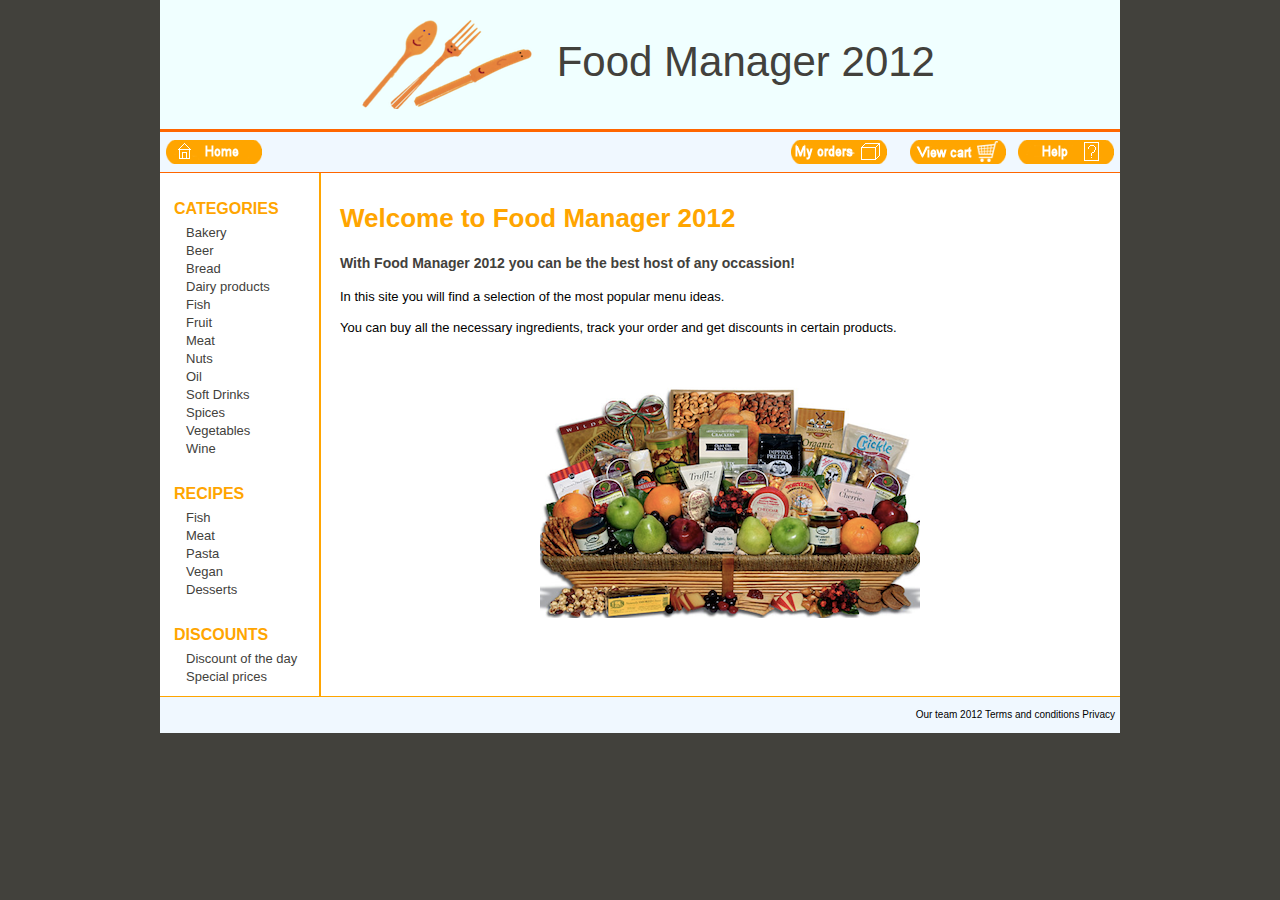
<file: index.html>
<!DOCTYPE html PUBLIC "-//W3C//DTD XHTML 1.0 Transitional//EN" "http://www.w3.org/TR/xhtml1/DTD/xhtml1-transitional.dtd">
<html xmlns="http://www.w3.org/1999/xhtml">
<head>
<meta http-equiv="Content-Type" content="text/html; charset=UTF-8" />
<title>OurWebShop</title>
<link href="style.css" rel="stylesheet" type="text/css" />
</head>

<body>

<div class="container">
<div class="header"><a href="#"><img src="img/logo.png" alt="Insert Logo Here" name="Insert_logo" width="180" height="89" class="header" id="Insert_logo" style="/* [disabled]background: #C6D580; */ /* [disabled]display:block; */" /></a> 
    <!-- end .header -->Food Manager 2012</div>
  <div class="top_table">
   
    <table width="100%" border="0">
  <tr>
    <th width="65%" scope="col"><div align="left"><img src="img/home.png" width="96" height="24" alt="Home" /></div></th>
    <th width="13%" scope="col"><div align="center"><a href="myorders.html"><img src="img/myorders.png" alt="myorders" /></a></div></th>
    <th width="12%" scope="col"><form target="paypal" action="https://www.paypal.com/cgi-bin/webscr" method="post">
    
 <!-- Identify your business so that you can collect the payments. -->
 <input type="hidden" name="foodmanager2012" value="evarionovoa@gmail.com" />
 
 <!-- Specify a PayPal Shopping Cart View Cart button. -->
 <input type="hidden" name="cmd" value="_cart"/>
 <input type="hidden" name="display" value="1"/>

 <!-- Display the View Cart button. -->
 <input type="image" name="submit"
 src="img/viewcart.png" 
 alt="PayPal - The safer, easier way to pay online"/>
</form>
</th>
    <th width="10%" scope="col"><div align="center"><a href="help.html"><img src="img/help.png" width="96" height="24" alt="Help" /></a></div></th>
  </tr>
</table>
</div>
 
<div class="sidebar1">    
<div class="menu_content">CATEGORIES</div>
<a class="menu_item" href="#">Bakery</a><br/>
              <a class="menu_item" href="#">Beer</a><br/>
              <a class="menu_item" href="Bread.html">Bread</a><br/>
              <a class="menu_item" href="#">Dairy products</a><br/>
              <a class="menu_item" href="#">Fish</a><br/>
              <a class="menu_item" href="#">Fruit</a><br/>
              <a class="menu_item" href="#">Meat	</a><br/>
              <a class="menu_item" href="#">Nuts</a><br/>
              <a class="menu_item" href="#">Oil</a><br/>
              <a class="menu_item" href="#">Soft Drinks</a><br/>
              <a class="menu_item" href="#">Spices</a><br/>
              <a class="menu_item" href="#">Vegetables</a><br/>
              <a class="menu_item" href="#">Wine</a><br/>
              
<div class="menu_content">RECIPES</div>
              <a class="menu_item" href="#">Fish</a><br/>
              <a class="menu_item" href="#">Meat</a><br/>
<a class="menu_item" href="pasta.html">Pasta</a><br/>
              <a class="menu_item" href="#">Vegan</a><br/>
              <a class="menu_item" href="#">Desserts</a><br/>
              
<div class="menu_content">DISCOUNTS</div>
              <a class="menu_item" href="#">Discount of the day</a><br/>
              <a class="menu_item" href="special_prices.html">Special prices</a><br/>

    
</div>
<!-- end .sidebar1 -->
  
 
<div class="content">
  <h1>Welcome to Food Manager 2012</h1>
<h3>With Food Manager 2012 you can be the best host of any occassion!</h3>
<p>In this site you will find a selection of the most popular menu ideas.</p>
<p>You can buy all the necessary ingredients, track your order and get discounts in certain products.</p>
<p>&nbsp;</p>
<div class="main_image"><img src="img/foodbasket.png" alt="foodbasket" width="380" height="237" align= "middle"/></div>
<!-- end .content --></div>
<div class="footer">
    <p>Our team 2012 Terms and conditions Privacy</p>
    <!-- end .footer --></div>
<!-- end .container --></div>
</body>
</html>
</file>
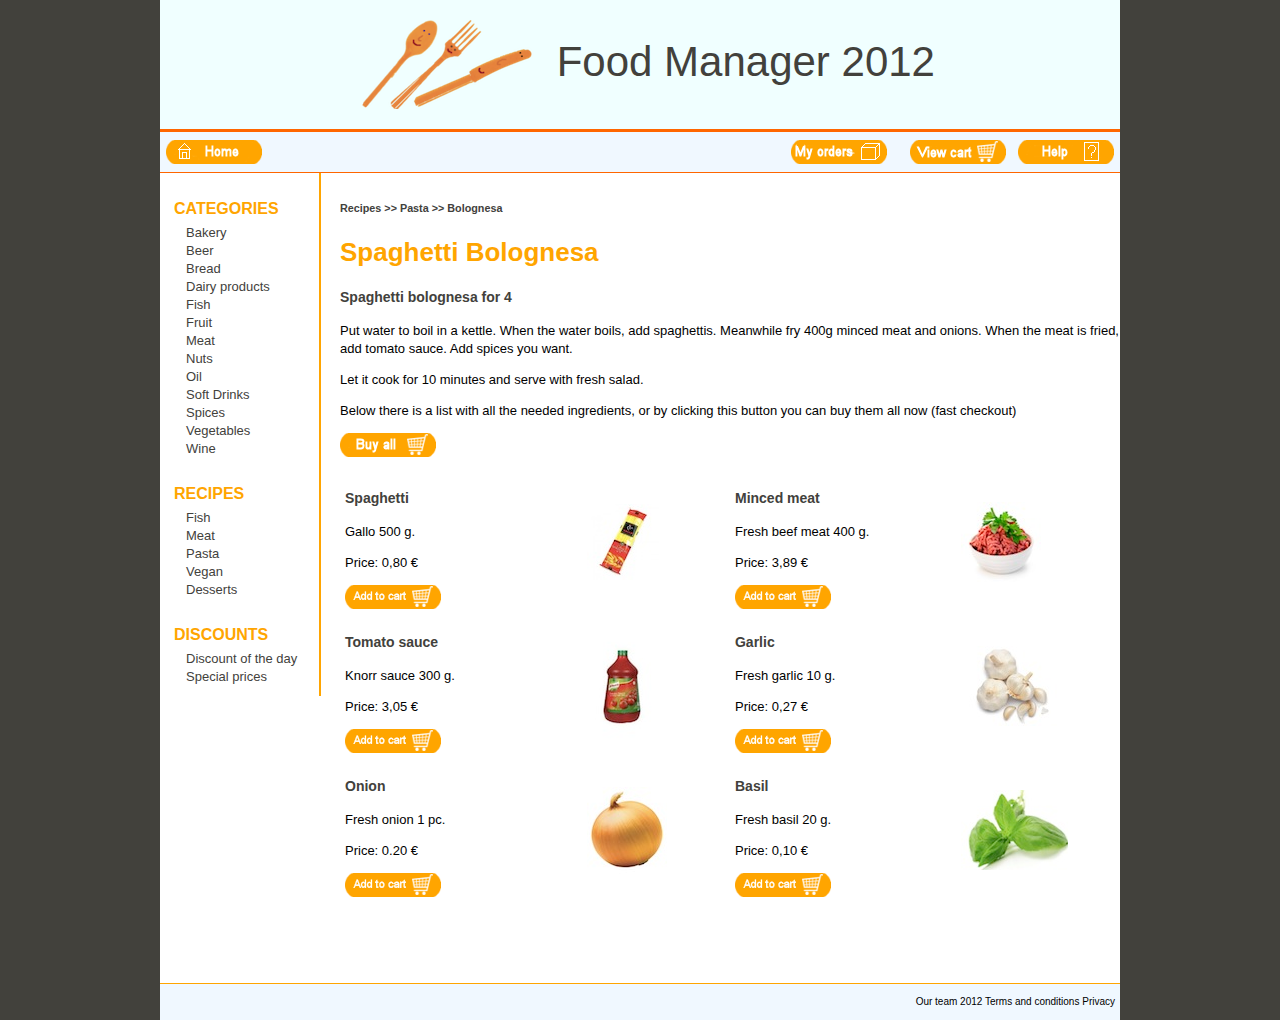
<file: bolognesa.html>
<!DOCTYPE html PUBLIC "-//W3C//DTD XHTML 1.0 Transitional//EN" "http://www.w3.org/TR/xhtml1/DTD/xhtml1-transitional.dtd">
<html xmlns="http://www.w3.org/1999/xhtml">
<head>
<meta http-equiv="Content-Type" content="text/html; charset=UTF-8" />
<title>OurWebShop</title>
<link href="style.css" rel="stylesheet" type="text/css" />
</head>

<body>

<div class="container">
<div class="header"><a href="index.html"><img src="img/logo.png" alt="Insert Logo Here" name="Insert_logo" width="180" height="89" class="header" id="Insert_logo" style="/* [disabled]background: #C6D580; */ /* [disabled]display:block; */" /></a> 
    <!-- end .header -->Food Manager 2012</div>
   <div class="top_table">
   
    <table width="100%" border="0">
  <tr>
    <th width="65%" scope="col">
    <div align="left"><a href="index.html"><img src="img/home.png" width="96" height="24" alt="Home" /></a></div></th>
    <th width="13%" scope="col"><div align="center"><a href="myorders.html"><img src="img/myorders.png" alt="myorders" /></a></div></th>
    <th width="12%" scope="col"><form target="paypal" action="https://www.paypal.com/cgi-bin/webscr" method="post">
    
 <!-- Identify your business so that you can collect the payments. -->
 <input type="hidden" name="foodmanager2012" value="evarionovoa@gmail.com" />
 
 <!-- Specify a PayPal Shopping Cart View Cart button. -->
 <input type="hidden" name="cmd" value="_cart"/>
 <input type="hidden" name="display" value="1"/>

 <!-- Display the View Cart button. -->
 <input type="image" name="submit"
 src="img/viewcart.png" 
 alt="PayPal - The safer, easier way to pay online"/>
</form>

<div align="center"></div></th>
    <th width="10%" scope="col"><div align="center"><a href="help.html">
    <img src="img/help.png" width="96" height="24" alt="Help" /></a></div></th>
  </tr>
</table>
 </div>
 
<div class="sidebar1">    
<div class="menu_content">CATEGORIES</div>
              <a class="menu_item" href="#">Bakery</a><br/>
              <a class="menu_item" href="#">Beer</a><br/>
              <a class="menu_item" href="Bread.html">Bread</a><br/>
              <a class="menu_item" href="#">Dairy products</a><br/>
              <a class="menu_item" href="#">Fish</a><br/>
              <a class="menu_item" href="#">Fruit</a><br/>
              <a class="menu_item" href="#">Meat	</a><br/>
              <a class="menu_item" href="#">Nuts</a><br/>
              <a class="menu_item" href="#">Oil</a><br/>
              <a class="menu_item" href="#">Soft Drinks</a><br/>
              <a class="menu_item" href="#">Spices</a><br/>
              <a class="menu_item" href="#">Vegetables</a><br/>
              <a class="menu_item" href="#">Wine</a><br/>
              
<div class="menu_content">RECIPES</div>
              <a class="menu_item" href="#">Fish</a><br/>
              <a class="menu_item" href="#">Meat</a><br/>
              <a class="menu_item" href="pasta.html">Pasta</a><br/>
              <a class="menu_item" href="#">Vegan</a><br/>
              <a class="menu_item" href="#">Desserts</a><br/>

<div class="menu_content">DISCOUNTS</div>
              <a class="menu_item" href="#">Discount of the day</a><br/>
              <a class="menu_item" href="special_prices.html">Special prices</a><br/>
</div>
<!-- end .sidebar1 -->
  
 
<div class="content">
  <h5>Recipes >> <a href= "pasta.html">Pasta</a> >> Bolognesa</h5>
  <h1>Spaghetti Bolognesa</h1>
  <h3>Spaghetti bolognesa for 4</h3>
  <p>Put water to boil in a kettle. When the water boils, add spaghettis. Meanwhile fry 400g minced meat and onions. When the meat is fried, add tomato sauce. Add spices you want. </p>
  <p>Let it cook for 10 minutes and serve with fresh salad.</p>
  <p>Below there is a list with all the needed ingredients, or by clicking this button you can buy them all now (fast checkout)
  <form target="paypal" action="https://www.paypal.com/cgi-bin/webscr" method="post">
<input type="hidden" name="cmd" value="_s-xclick"/>
<input type="hidden" name="encrypted" value="-----BEGIN [base64]/kxv17XLYmuBjyscCIxSd9G/e4xiXMQMP2wU88r61kCU66ijzD+QyzELMAkGBSsOAwIaBQAwgeQGCSqGSIb3DQEHATAUBggqhkiG9w0DBwQIXK25INKdgniAgcAIx3XtLDNiYt3S1/sdk7sI5G7SVS5pRsw0IST8yoX5nXHj0ooRI7oVqeGLf183ABStPUrGkBCm6MLNo3cg5Et8CormRBJpDxVIKBXtDoo/aG+P4ou9KPp109GykVjpScCxmQBd8HxJ9w0DaotJvCGoST+fYTtMyPv81u3AiT1tgPN2Q+47+zBXas2e4CLzqrpG3liWVzDer6cCwt2uDLvtozU/[base64]/hJl66/RGqrj5rFb08sAABNTzDTiqqNpJeBsYs/[base64]/MA0GCSqGSIb3DQEBBQUAA4GBAIFfOlaagFrl71+jq6OKidbWFSE+Q4FqROvdgIONth+8kSK//Y/4ihuE4Ymvzn5ceE3S/[base64]/6RcZ8IAk6n/Etsk2UVCrqKWSU3FfgEq8COlaFJjqzskIQoTiHoBjjoq2oHqT/Meznj7L/UfYwAueHhAr399ggRPz501gYH1FfLbfDPifx3AnK84O2tpYzIE9Ljz9NDvTOVLui6U-----END PKCS7-----
"/>
<input type="image" src="img/buyall.png" name="submit" alt="PayPal - The safer, easier way to pay online!"/>
</form>

</p>
  <table width="100%" border="0" cellpadding="5" cellspacing="0">
    <tr>
      <td width="31%"><h3>Spaghetti</h3>
        <p>Gallo  500 g.</p>
        <p>Price: 0,80 € </p>
        <form target="paypal" action="https://www.paypal.com/cgi-bin/webscr" 
 method="post"> 
 
 <!-- Identify your business so that you can collect the payments. --> 
 <input type="hidden" name="foodmanager2012" value="evarionovoa@gmail.com"/> 
 
 <!-- Specify a PayPal Shopping Cart Add to Cart button. --> 
 <input type="hidden" name="cmd" value="_cart"/> 
 <input type="hidden" name="add" value="1"/>
 
 <!-- Specify details about the item that buyers will purchase. --> 
 <input type="hidden" name="item_name" value="Spaghetti"/>
 <input type="hidden" name="item_number" value="6"/>
 <input type="hidden" name="amount" value="0.80"/>
 <input type="hidden" name="shipping" value="3.00"/>
 <input type="hidden" name="currency_code" value="EUR"/>
 
 <!-- Display the payment button. -->
 <input type="image" name="submit"
 src="img/addtocart.png"
 alt="PayPal - The safer, easier way to pay online"/> 
 
</form>

</td>
      <td width="19%"><img src="img/gallo.jpg" width="76" height="76" alt="spaghetti" /></td>
      <td width="29%"><h3>Minced meat</h3>
        <p>Fresh beef meat 400 g.</p>
        <p>Price: 3,89 €</p>
        <form target="paypal" action="https://www.paypal.com/cgi-bin/webscr" 
 method="post"> 
 
 <!-- Identify your business so that you can collect the payments. --> 
 <input type="hidden" name="foodmanager2012" value="evarionovoa@gmail.com"/> 
 
 <!-- Specify a PayPal Shopping Cart Add to Cart button. --> 
 <input type="hidden" name="cmd" value="_cart"/> 
 <input type="hidden" name="add" value="1"/>
 
 <!-- Specify details about the item that buyers will purchase. --> 
 <input type="hidden" name="item_name" value="Beef_meat"/>
 <input type="hidden" name="item_number" value="7"/>
 <input type="hidden" name="amount" value="3.89"/>
 <input type="hidden" name="shipping" value="3.00"/>
 <input type="hidden" name="currency_code" value="EUR"/>
 
 <!-- Display the payment button. -->
 <input type="image" name="submit"
 src="img/addtocart.png"
 alt="PayPal - The safer, easier way to pay online"/> 
 
</form>

</td>
      <td width="21%"><img src="img/meat.jpg" width="80" height="80" alt="meat" /></td>
    </tr>
    <tr>
      <td><h3>Tomato sauce</h3>
        <p>Knorr sauce 300 g.</p>
        <p>Price: 3,05 €</p>
       <form target="paypal" action="https://www.paypal.com/cgi-bin/webscr" 
 method="post"> 
 
 <!-- Identify your business so that you can collect the payments. --> 
 <input type="hidden" name="foodmanager2012" value="evarionovoa@gmail.com"/> 
 
 <!-- Specify a PayPal Shopping Cart Add to Cart button. --> 
 <input type="hidden" name="cmd" value="_cart"/> 
 <input type="hidden" name="add" value="1"/>
 
 <!-- Specify details about the item that buyers will purchase. --> 
 <input type="hidden" name="item_name" value="Tomato_sauce"/>
 <input type="hidden" name="item_number" value="8"/>
 <input type="hidden" name="amount" value="3.05"/>
 <input type="hidden" name="shipping" value="3.00"/>
 <input type="hidden" name="currency_code" value="EUR"/>
 
 <!-- Display the payment button. -->
 <input type="image" name="submit"
 src="img/addtocart.png"
 alt="PayPal - The safer, easier way to pay online"/> 
 
</form>

</td>
      <td><img src="img/tomato.jpg" width="70" height="121" alt="tomato" /></td>
      <td><h3>Garlic</h3>
        <p>Fresh garlic 10 g.</p>
        <p>Price: 0,27 €</p>
        <form target="paypal" action="https://www.paypal.com/cgi-bin/webscr" 
 method="post"> 
 
 <!-- Identify your business so that you can collect the payments. --> 
 <input type="hidden" name="foodmanager2012" value="evarionovoa@gmail.com"/> 
 
 <!-- Specify a PayPal Shopping Cart Add to Cart button. --> 
 <input type="hidden" name="cmd" value="_cart"/> 
 <input type="hidden" name="add" value="1"/>
 
 <!-- Specify details about the item that buyers will purchase. --> 
 <input type="hidden" name="item_name" value="Garlic"/>
 <input type="hidden" name="item_number" value="9"/>
 <input type="hidden" name="amount" value="0.27"/>
 <input type="hidden" name="shipping" value="0.50"/>
 <input type="hidden" name="currency_code" value="EUR"/>
 
 <!-- Display the payment button. -->
 <input type="image" name="submit"
 src="img/addtocart.png"
 alt="PayPal - The safer, easier way to pay online"/> 
 
</form>

</td>
      <td><img src="img/garlic.jpg" width="104" height="80" alt="garlic" /></td>
    </tr>
    <tr>
      <td><h3>Onion</h3>
        <p>Fresh onion 1 pc.</p>
        <p>Price: 0.20 €</p>
        <form target="paypal" action="https://www.paypal.com/cgi-bin/webscr" 
 method="post"> 
 
 <!-- Identify your business so that you can collect the payments. --> 
 <input type="hidden" name="foodmanager2012" value="evarionovoa@gmail.com"/> 
 
 <!-- Specify a PayPal Shopping Cart Add to Cart button. --> 
 <input type="hidden" name="cmd" value="_cart"/> 
 <input type="hidden" name="add" value="1"/>
 
 <!-- Specify details about the item that buyers will purchase. --> 
 <input type="hidden" name="item_name" value="Onion"/>
 <input type="hidden" name="item_number" value="10"/>
 <input type="hidden" name="amount" value="0.20"/>
 <input type="hidden" name="shipping" value="0.50"/>
 <input type="hidden" name="currency_code" value="EUR"/>
 
 <!-- Display the payment button. -->
 <input type="image" name="submit"
 src="img/addtocart.png"
 alt="PayPal - The safer, easier way to pay online"/> 
 
</form>
</td>
      <td><img src="img/onion.jpg" width="80" height="87" alt="onion" /></td>
      <td><h3>Basil</h3>
        <p>Fresh basil 20 g.</p>
        <p>Price: 0,10 €</p>
        <form target="paypal" action="https://www.paypal.com/cgi-bin/webscr" 
 method="post"> 
 
 <!-- Identify your business so that you can collect the payments. --> 
 <input type="hidden" name="foodmanager2012" value="evarionovoa@gmail.com"/> 
 
 <!-- Specify a PayPal Shopping Cart Add to Cart button. --> 
 <input type="hidden" name="cmd" value="_cart"/> 
 <input type="hidden" name="add" value="1"/>
 
 <!-- Specify details about the item that buyers will purchase. --> 
 <input type="hidden" name="item_name" value="Basil"/>
 <input type="hidden" name="item_number" value="11"/>
 <input type="hidden" name="amount" value="0.10"/>
 <input type="hidden" name="shipping" value="0.50"/>
 <input type="hidden" name="currency_code" value="EUR"/>
 
 <!-- Display the payment button. -->
 <input type="image" name="submit"
 src="img/addtocart.png"
 alt="PayPal - The safer, easier way to pay online"/> 
 
</form>
</td>
      <td><img src="img/basil.jpg" width="107" height="80" alt="basil" /></td>
    </tr>
  </table>
  <h1>&nbsp;</h1>
<!-- end .content --></div>
<div class="footer">
    <p>Our team 2012 Terms and conditions Privacy</p>
    <!-- end .footer --></div>
<!-- end .container --></div>
</body>
</html>
</file>
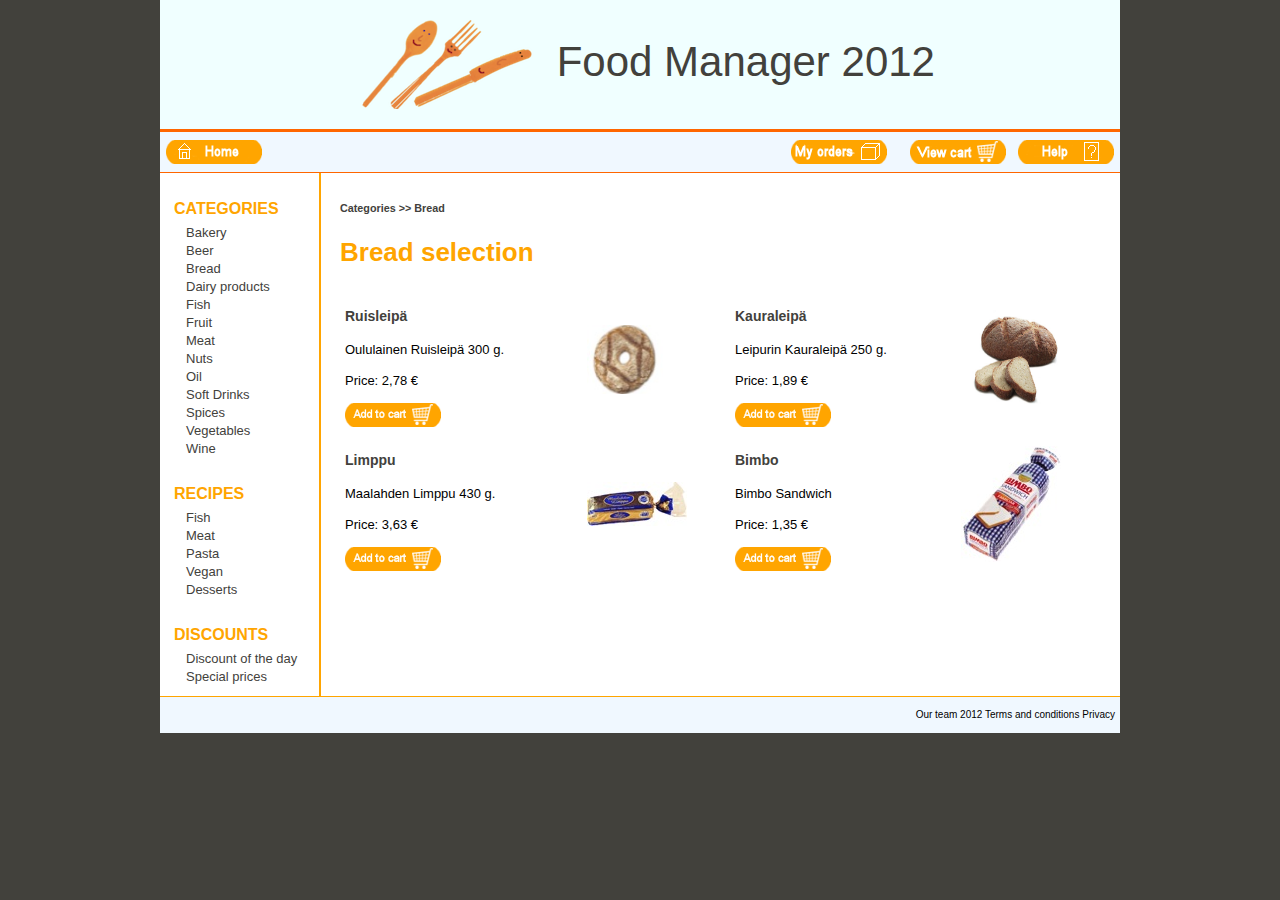
<file: Bread.html>
<!DOCTYPE html PUBLIC "-//W3C//DTD XHTML 1.0 Transitional//EN" "http://www.w3.org/TR/xhtml1/DTD/xhtml1-transitional.dtd">
<html xmlns="http://www.w3.org/1999/xhtml">
<head>
<meta http-equiv="Content-Type" content="text/html; charset=UTF-8" />
<title>OurWebShop</title>
<link href="style.css" rel="stylesheet" type="text/css" />
</head>

<body>

<div class="container">
<div class="header"><a href="index.html"><img src="img/logo.png" alt="Insert Logo Here" name="Insert_logo" width="180" height="89" class="header" id="Insert_logo" style="/* [disabled]background: #C6D580; */ /* [disabled]display:block; */" /></a> 
    <!-- end .header -->Food Manager 2012</div>
   <div class="top_table">
   
    <table width="100%" border="0">
  <tr>
    <th width="65%" scope="col">
    <div align="left"><a href="index.html"><img src="img/home.png" width="96" height="24" alt="Home" /></a></div></th>
    <th width="13%" scope="col"><div align="center"><a href="myorders.html"><img src="img/myorders.png" alt="myorders" /></a></div></th>
    <th width="12%" scope="col"><form target="paypal" action="https://www.paypal.com/cgi-bin/webscr" method="post">
    
 <!-- Identify your business so that you can collect the payments. -->
 <input type="hidden" name="foodmanager2012" value="evarionovoa@gmail.com" />
 
 <!-- Specify a PayPal Shopping Cart View Cart button. -->
 <input type="hidden" name="cmd" value="_cart"/>
 <input type="hidden" name="display" value="1"/>

 <!-- Display the View Cart button. -->
 <input type="image" name="submit"
 src="img/viewcart.png" 
 alt="PayPal - The safer, easier way to pay online"/>
</form>

<div align="center"></div></th>
    <th width="10%" scope="col"><div align="center"><a href="help.html"><img src="img/help.png" width="96" height="24" alt="Help" /></a></div></th>
  </tr>
</table>
 </div>
 
<div class="sidebar1">    
<div class="menu_content">CATEGORIES</div>
              <a class="menu_item" href="#">Bakery</a><br/>
              <a class="menu_item" href="#">Beer</a><br/>
              <a class="menu_item" href="Bread.html">Bread</a><br/>
              <a class="menu_item" href="#">Dairy products</a><br/>
              <a class="menu_item" href="#">Fish</a><br/>
              <a class="menu_item" href="#">Fruit</a><br/>
              <a class="menu_item" href="#">Meat	</a><br/>
              <a class="menu_item" href="#">Nuts</a><br/>
              <a class="menu_item" href="#">Oil</a><br/>
              <a class="menu_item" href="#">Soft Drinks</a><br/>
              <a class="menu_item" href="#">Spices</a><br/>
              <a class="menu_item" href="#">Vegetables</a><br/>
              <a class="menu_item" href="#">Wine</a><br/>
              
<div class="menu_content">RECIPES</div>
              <a class="menu_item" href="#">Fish</a><br/>
              <a class="menu_item" href="#">Meat</a><br/>
              <a class="menu_item" href="pasta.html">Pasta</a><br/>
              <a class="menu_item" href="#">Vegan</a><br/>
              <a class="menu_item" href="#">Desserts</a><br/>

<div class="menu_content">DISCOUNTS</div>
              <a class="menu_item" href="#">Discount of the day</a><br/>
              <a class="menu_item" href="#">Special prices</a><br/>


</div>
<!-- end .sidebar1 -->
  
 
<div class="content">
  <h5>Categories &gt;&gt; Bread</h5>
  <h1>Bread selection</h1>
  <table width="100%" border="0" cellpadding="5" cellspacing="0">
    <tr>
      <td width="31%"><h3>Ruisleipä</h3>
        <p>Oululainen Ruisleipä 300 g.</p>
        <p>Price: 2,78 € </p>
        <form target="paypal" action="https://www.paypal.com/cgi-bin/webscr" 
 method="post"> 
 
 <!-- Identify your business so that you can collect the payments. --> 
 <input type="hidden" name="foodmanager2012" value="evarionovoa@gmail.com" /> 
 
 <!-- Specify a PayPal Shopping Cart Add to Cart button. --> 
 <input type="hidden" name="cmd" value="_cart"/> 
 <input type="hidden" name="add" value="1"/>
 
 <!-- Specify details about the item that buyers will purchase. -->
 <input type="hidden" name="item_name" value="Ruisleipa"/>
 <input type="hidden" name="item_number" value="1"/>
 <input type="hidden" name="amount" value="2.78" />
 <input type="hidden" name="shipping" value="3.00" />
<input type="hidden" name="shipping2" value="0.50" />
 <input type="hidden" name="currency_code" value="EUR" />
 
 <!-- Display the payment button. -->
 <input type="image" name="submit" 
 src="img/addtocart.png"
 alt="PayPal - The safer, easier way to pay online" /> 
 
</form>
</td>
      <td width="19%"><img src="img/ruisleipa.jpg" width="76" height="69" alt="ruisleipa" /></td>
      <td width="29%"><h3>Kauraleipä</h3>
        <p>Leipurin Kauraleipä 250 g.</p>
        <p>Price: 1,89 €</p>
        <form target="paypal" action="https://www.paypal.com/cgi-bin/webscr" 
 method="post"> 
 
 <!-- Identify your business so that you can collect the payments. --> 
 <input type="hidden" name="foodmanager2012" value="evarionovoa@gmail.com" /> 
 
 <!-- Specify a PayPal Shopping Cart Add to Cart button. --> 
 <input type="hidden" name="cmd" value="_cart"/> 
 <input type="hidden" name="add" value="1" />
 
 <!-- Specify details about the item that buyers will purchase. --> 
 <input type="hidden" name="item_name" value="Kauraleipa"/>
 <input type="hidden" name="item_number" value="2"/>
 <input type="hidden" name="amount" value="1.89"/>
 <input type="hidden" name="shipping" value="2.00"/>
 <input type="hidden" name="amount" value="1.89"/>
 <input type="hidden" name="currency_code" value="EUR"/>
 
 <!-- Display the payment button. -->
 <input type="image" name="submit" 
 src="img/addtocart.png"
 alt="PayPal - The safer, easier way to pay online"/> 
 
</form>

</td>
      <td width="21%"><img src="img/kauraleipa.jpg" width="100" height="100" alt="kauraleipa" /></td>
    </tr>
    <tr>
      <td><h3>Limppu</h3>
        <p>Maalahden Limppu 430 g.</p>
        <p>Price: 3,63 €</p>
        <form target="paypal" action="https://www.paypal.com/cgi-bin/webscr" 
 method="post"> 
 
 <!-- Identify your business so that you can collect the payments. --> 
 <input type="hidden" name="foodmanager2012" value="evarionovoa@gmail.com"/> 
 
 <!-- Specify a PayPal Shopping Cart Add to Cart button. --> 
 <input type="hidden" name="cmd" value="_cart"/> 
 <input type="hidden" name="add" value="1"/>
 
 <!-- Specify details about the item that buyers will purchase. --> 
 <input type="hidden" name="item_name" value="Limppu"/>
 <input type="hidden" name="item_number" value="3"/>
 <input type="hidden" name="amount" value="3.63"/>
 <input type="hidden" name="shipping" value="3.00"/>
 <input type="hidden" name="currency_code" value="EUR"/>
 
 <!-- Display the payment button. -->
 <input type="image" name="submit"
 src="img/addtocart.png"
 alt="PayPal - The safer, easier way to pay online"/> 
 
</form>

</td>
      <td><img src="img/Limppu.jpg" width="100" height="44" alt="Limppu" /></td>
      <td><h3>Bimbo</h3>
        <p>Bimbo Sandwich</p>
        <p>Price: 1,35 €</p>
        <form target="paypal" action="https://www.paypal.com/cgi-bin/webscr" 
 method="post"> 
 
 <!-- Identify your business so that you can collect the payments. --> 
 <input type="hidden" name="foodmanager2012" value="evarionovoa@gmail.com"/> 
 
 <!-- Specify a PayPal Shopping Cart Add to Cart button. --> 
 <input type="hidden" name="cmd" value="_cart"/> 
 <input type="hidden" name="add" value="1"/>
 
 <!-- Specify details about the item that buyers will purchase. --> 
 <input type="hidden" name="item_name" value="Bimbo"/>
 <input type="hidden" name="item_number" value="4"/>
 <input type="hidden" name="amount" value="1.35"/>
 <input type="hidden" name="shipping" value="2.00"/>
 <input type="hidden" name="currency_code" value="EUR"/>
 
 <!-- Display the payment button. -->
 <input type="image" name="submit"
 src="img/addtocart.png"
 alt="PayPal - The safer, easier way to pay online"/> 
 
</form>

</td>
      <td><img src="img/bimbo.jpg" width="100" height="116" alt="bimbo" /></td>
    </tr>
  </table>
  <h1>&nbsp;</h1>
<!-- end .content --></div>
<div class="footer">
    <p>Our team 2012 Terms and conditions Privacy</p>
    <!-- end .footer --></div>
<!-- end .container --></div>
</body>
</html>
</file>
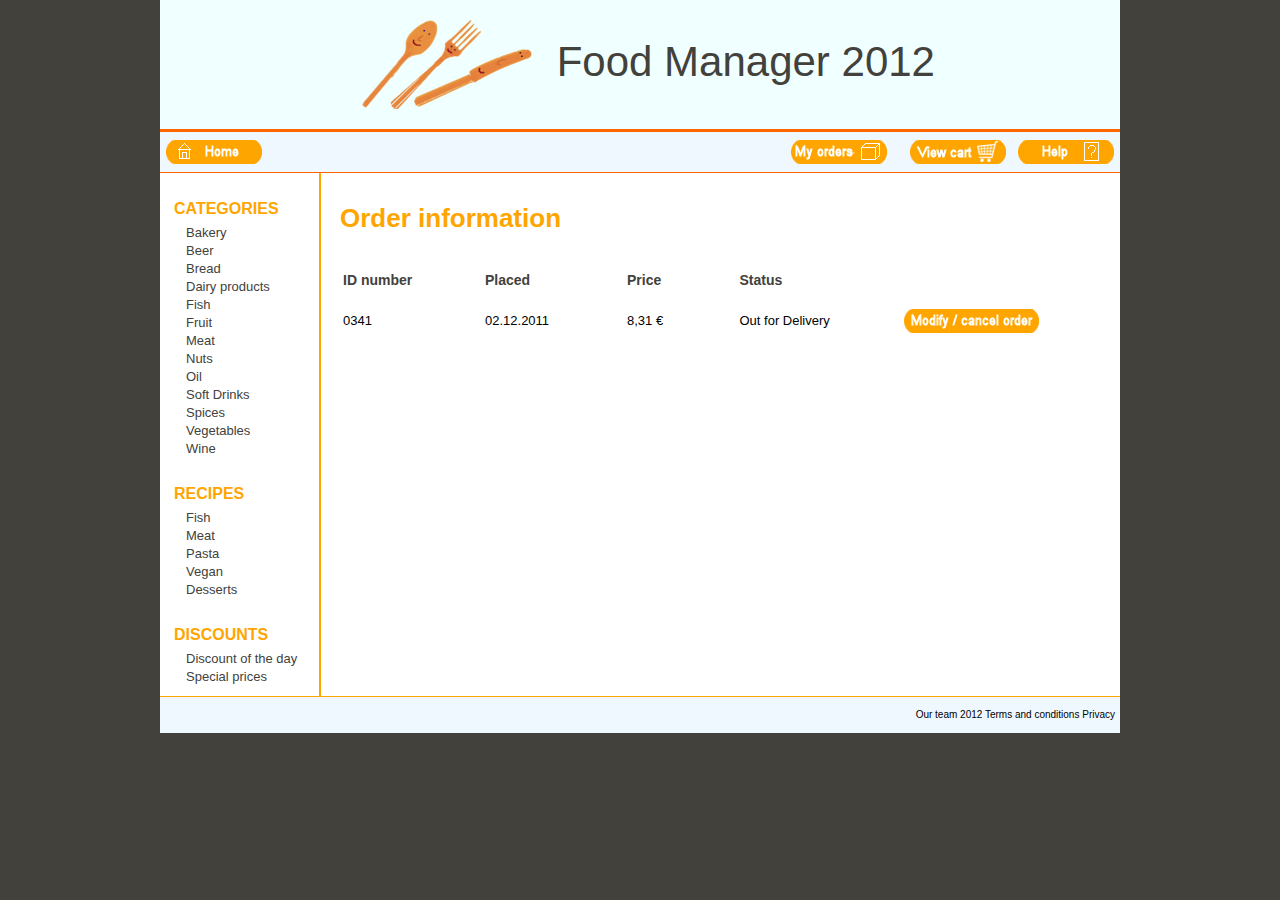
<file: dummy_order.html>
<!DOCTYPE html PUBLIC "-//W3C//DTD XHTML 1.0 Transitional//EN" "http://www.w3.org/TR/xhtml1/DTD/xhtml1-transitional.dtd">
<html xmlns="http://www.w3.org/1999/xhtml">
<head>
<meta http-equiv="Content-Type" content="text/html; charset=UTF-8" />
<title>OurWebShop</title>
<link href="style.css" rel="stylesheet" type="text/css" />
</head>

<body>

<div class="container">
<div class="header"><a href="index.html"><img src="img/logo.png" alt="Insert Logo Here" name="Insert_logo" width="180" height="89" class="header" id="Insert_logo" style="/* [disabled]background: #C6D580; */ /* [disabled]display:block; */" /></a> 
    <!-- end .header -->Food Manager 2012</div>
  <div class="top_table">
   
    <table width="100%" border="0">
  <tr>
    <th width="65%" scope="col"><div align="left"><a href="index.html"><img src="img/home.png" width="96" height="24" alt="Home" /></a></div></th>
    <th width="13%" scope="col"><div align="center"><a href="myorders.html"><img src="img/myorders.png" alt="myorders" /></a></div></th>
    <th width="12%" scope="col"><form target="paypal" action="https://www.paypal.com/cgi-bin/webscr" method="post">
    
 <!-- Identify your business so that you can collect the payments. -->
 <input type="hidden" name="foodmanager2012" value="evarionovoa@gmail.com" />
 
 <!-- Specify a PayPal Shopping Cart View Cart button. -->
 <input type="hidden" name="cmd" value="_cart"/>
 <input type="hidden" name="display" value="1"/>

 <!-- Display the View Cart button. -->
 <input type="image" name="submit"
 src="img/viewcart.png" 
 alt="PayPal - The safer, easier way to pay online"/>
</form>
</th>
    <th width="10%" scope="col"><div align="center"><a href="help.html"><img src="img/help.png" width="96" height="24" alt="Help" /></a></div></th>
  </tr>
</table>
</div>
 
<div class="sidebar1">    
<div class="menu_content">CATEGORIES</div>
              <a class="menu_item" href="#">Bakery</a><br/>
              <a class="menu_item" href="#">Beer</a><br/>
              <a class="menu_item" href="Bread.html">Bread</a><br/>
              <a class="menu_item" href="#">Dairy products</a><br/>
              <a class="menu_item" href="#">Fish</a><br/>
              <a class="menu_item" href="#">Fruit</a><br/>
              <a class="menu_item" href="#">Meat	</a><br/>
              <a class="menu_item" href="#">Nuts</a><br/>
              <a class="menu_item" href="#">Oil</a><br/>
              <a class="menu_item" href="#">Soft Drinks</a><br/>
              <a class="menu_item" href="#">Spices</a><br/>
              <a class="menu_item" href="#">Vegetables</a><br/>
              <a class="menu_item" href="#">Wine</a><br/>
              
<div class="menu_content">RECIPES</div>
              <a class="menu_item" href="#">Fish</a><br/>
              <a class="menu_item" href="#">Meat</a><br/>
    <a class="menu_item" href="pasta.html">Pasta</a><br/>
              <a class="menu_item" href="#">Vegan</a><br/>
              <a class="menu_item" href="#">Desserts</a><br/>

<div class="menu_content">DISCOUNTS</div>
              <a class="menu_item" href="#">Discount of the day</a><br/>
              <a class="menu_item" href="special_prices.html">Special prices</a><br/>
    
</div>
<!-- end .sidebar1 -->
  
 
<div class="content">
  <h1>Order information</h1>
<table width="96%" border="0">
  <tr>
    <td width="19%"><h3>ID number</h3></td>
    <td width="19%"><h3>Placed</h3></td>
    <td width="15%"><h3>Price</h3></td>
    <td width="22%"><h3>Status</h3></td>
    <td width="25%"><h3>&nbsp;</h3></td>
  </tr>
  <tr>
    <td>0341</td>
    <td>02.12.2011</td>
    <td>8,31 €</td>
    <td>Out for Delivery</td>
    <td><img src="img/modifyorder.png" width="135" height="24" alt="modify_cancel" /></td>
  </tr>
</table>
</div><!-- end .content -->
<div class="footer">
    <p>Our team 2012 Terms and conditions Privacy</p>
    <!-- end .footer --></div>
<!-- end .container --></div>
</body>
</html>
</file>
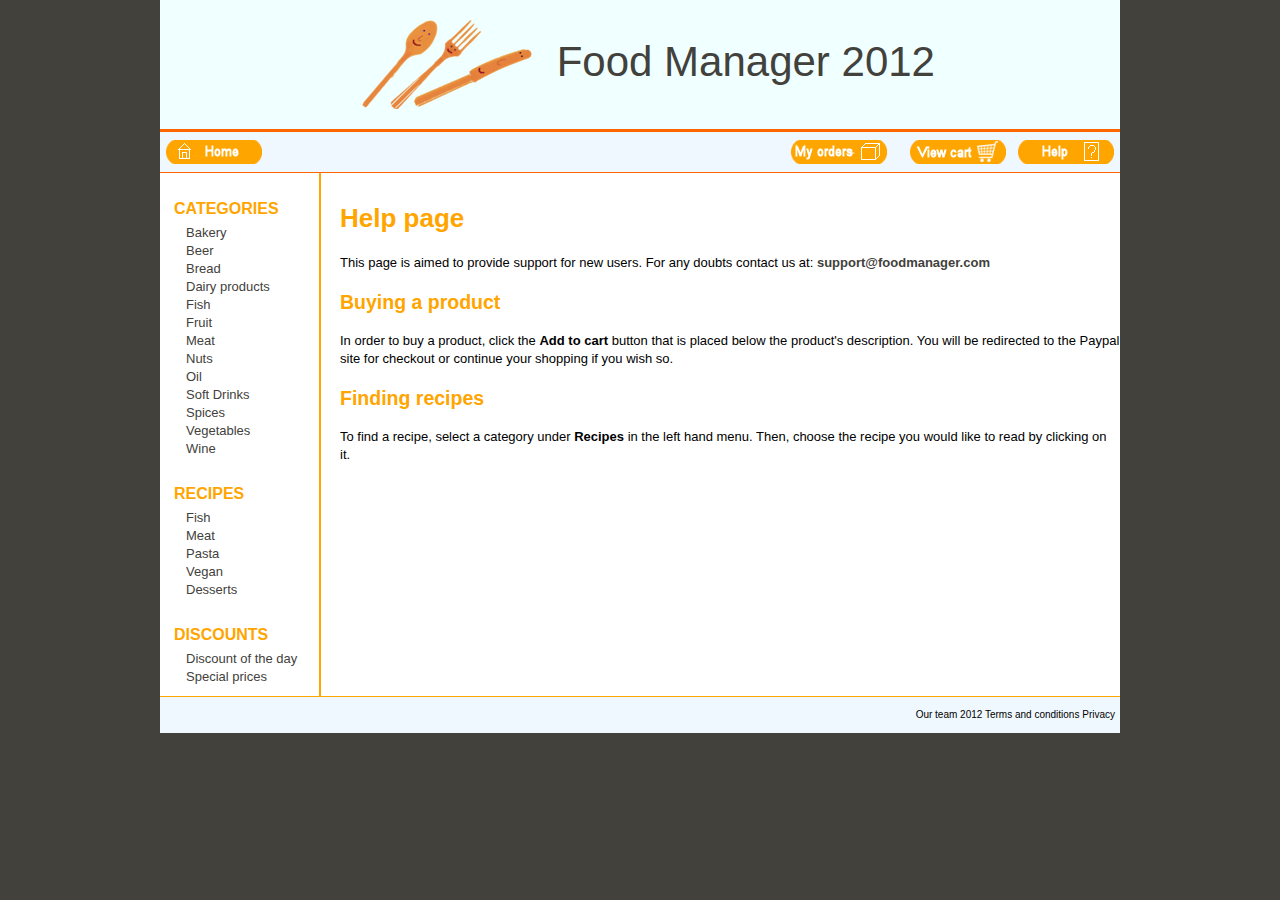
<file: help.html>
<!DOCTYPE html PUBLIC "-//W3C//DTD XHTML 1.0 Transitional//EN" "http://www.w3.org/TR/xhtml1/DTD/xhtml1-transitional.dtd">
<html xmlns="http://www.w3.org/1999/xhtml">
<head>
<meta http-equiv="Content-Type" content="text/html; charset=UTF-8" />
<title>OurWebShop</title>
<link href="style.css" rel="stylesheet" type="text/css" />
</head>

<body>

<div class="container">
<div class="header"><a href="index.html"><img src="img/logo.png" alt="Insert Logo Here" name="Insert_logo" width="180" height="89" class="header" id="Insert_logo" style="/* [disabled]background: #C6D580; */ /* [disabled]display:block; */" /></a> 
    <!-- end .header -->Food Manager 2012</div>
   <div class="top_table">
   
    <table width="100%" border="0">
  <tr>
    <th width="65%" scope="col"><div align="left"><a href="index.html"><img src="img/home.png" width="96" height="24" alt="Home" /></a></div></th>
    <th width="13%" scope="col"><div align="center"><a href="myorders.html"><img src="img/myorders.png" alt="myorders" /></a></div></th>
    <th width="12%" scope="col"><form target="paypal" action="https://www.paypal.com/cgi-bin/webscr" method="post">
    
 <!-- Identify your business so that you can collect the payments. -->
 <input type="hidden" name="foodmanager2012" value="evarionovoa@gmail.com" />
 
 <!-- Specify a PayPal Shopping Cart View Cart button. -->
 <input type="hidden" name="cmd" value="_cart"/>
 <input type="hidden" name="display" value="1"/>

 <!-- Display the View Cart button. -->
 <input type="image" name="submit"
 src="img/viewcart.png" 
 alt="PayPal - The safer, easier way to pay online"/>
</form>
</form>
</th>
    <th width="10%" scope="col"><div align="center"><a href="help.html"><img src="img/help.png" width="96" height="24" alt="Help" /></a></div></th>
  </tr>
</table>
</div>
 
<div class="sidebar1">    
<div class="menu_content">CATEGORIES</div>
              <a class="menu_item" href="#">Bakery</a><br/>
              <a class="menu_item" href="#">Beer</a><br/>
              <a class="menu_item" href="Bread.html">Bread</a><br/>
              <a class="menu_item" href="#">Dairy products</a><br/>
              <a class="menu_item" href="#">Fish</a><br/>
              <a class="menu_item" href="#">Fruit</a><br/>
              <a class="menu_item" href="#">Meat	</a><br/>
              <a class="menu_item" href="#">Nuts</a><br/>
              <a class="menu_item" href="#">Oil</a><br/>
              <a class="menu_item" href="#">Soft Drinks</a><br/>
              <a class="menu_item" href="#">Spices</a><br/>
              <a class="menu_item" href="#">Vegetables</a><br/>
              <a class="menu_item" href="#">Wine</a><br/>
              
<div class="menu_content">RECIPES</div>
              <a class="menu_item" href="#">Fish</a><br/>
              <a class="menu_item" href="#">Meat</a><br/>
    <a class="menu_item" href="pasta.html">Pasta</a><br/>
              <a class="menu_item" href="#">Vegan</a><br/>
              <a class="menu_item" href="#">Desserts</a><br/>
              
<div class="menu_content">DISCOUNTS</div>
              <a class="menu_item" href="#">Discount of the day</a><br/>
              <a class="menu_item" href="special_prices.html">Special prices</a><br/>

    
</div>
<!-- end .sidebar1 -->
  
 
<div class="content">
  <h1>Help page</h1>
  <p> This page is aimed to provide support for new users. For any doubts contact us at: <a href="mailto:support@foodmanager.com"><strong>support@foodmanager.com</strong></a><p>
  <h2>Buying a product</h2>
  <p>In order to buy a product, click the <strong>Add to cart </strong>button that is placed below the product's description.
  You will be redirected to the Paypal site for checkout or continue your shopping if you wish so.
  <h2>Finding recipes</h2>
  To find a recipe, select a category under <strong>Recipes</strong> in the left hand menu. Then, choose the recipe you would like to read by clicking on it.
  
<!-- end .content --></div>
<div class="footer">
    <p>Our team 2012 Terms and conditions Privacy</p>
    <!-- end .footer --></div>
<!-- end .container --></div>
</body>
</html>
</file>
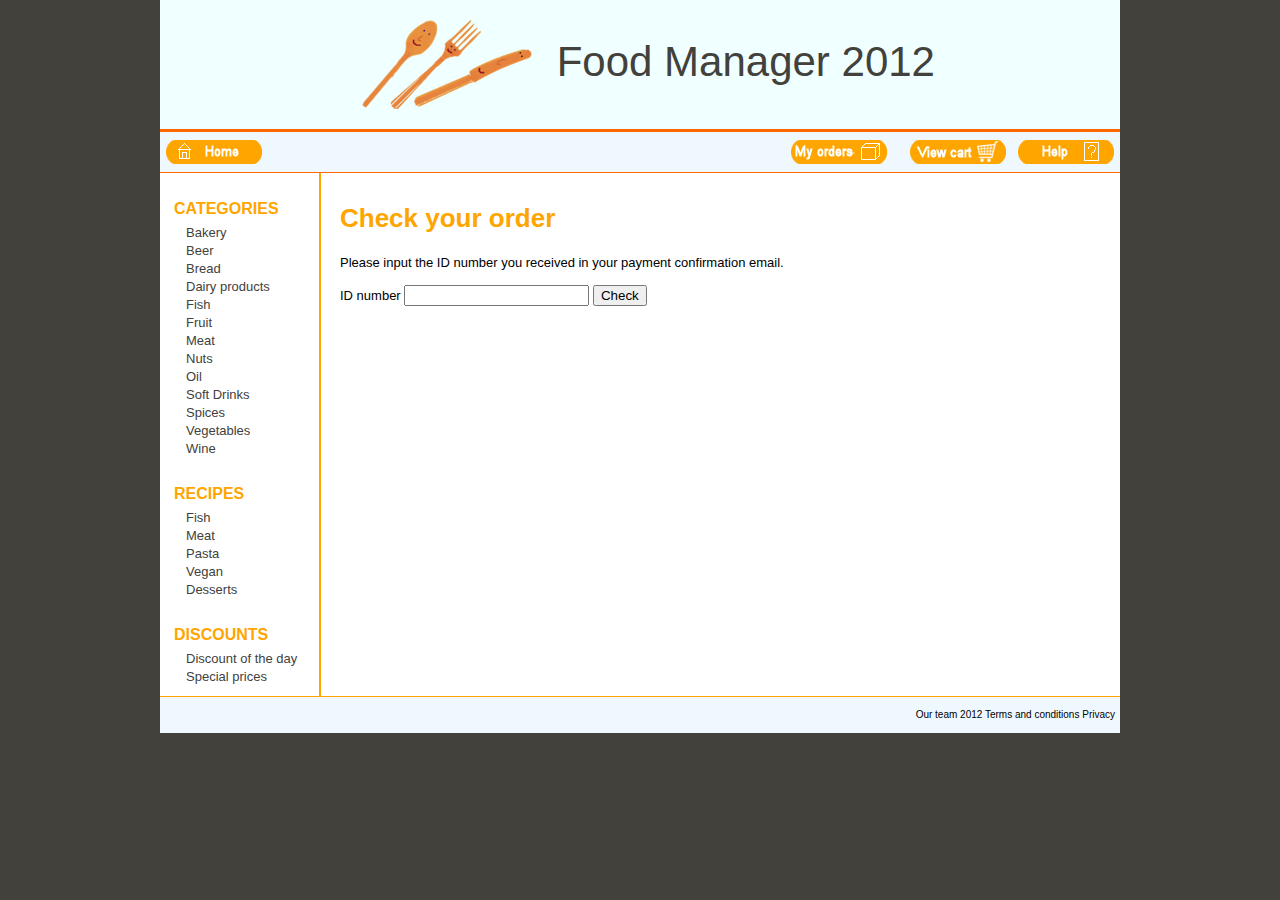
<file: myorders.html>
<!DOCTYPE html PUBLIC "-//W3C//DTD XHTML 1.0 Transitional//EN" "http://www.w3.org/TR/xhtml1/DTD/xhtml1-transitional.dtd">
<html xmlns="http://www.w3.org/1999/xhtml">
<head>
<meta http-equiv="Content-Type" content="text/html; charset=UTF-8" />
<title>OurWebShop</title>
<link href="style.css" rel="stylesheet" type="text/css" />
</head>

<body>

<div class="container">
<div class="header"><a href="index.html"><img src="img/logo.png" alt="Insert Logo Here" name="Insert_logo" width="180" height="89" class="header" id="Insert_logo" style="/* [disabled]background: #C6D580; */ /* [disabled]display:block; */" /></a> 
    <!-- end .header -->Food Manager 2012</div>
   <div class="top_table">
   
    <table width="100%" border="0">
  <tr>
    <th width="65%" scope="col"><div align="left"><a href="index.html"><img src="img/home.png" width="96" height="24" alt="Home" /></a></div></th>
    <th width="13%" scope="col"><div align="center"><a href="myorders.html"><img src="img/myorders.png" alt="myorders" /></a></div></th>
    <th width="12%" scope="col"><form target="paypal" action="https://www.paypal.com/cgi-bin/webscr" method="post">
    
 <!-- Identify your business so that you can collect the payments. -->
 <input type="hidden" name="foodmanager2012" value="evarionovoa@gmail.com" />
 
 <!-- Specify a PayPal Shopping Cart View Cart button. -->
 <input type="hidden" name="cmd" value="_cart"/>
 <input type="hidden" name="display" value="1"/>

 <!-- Display the View Cart button. -->
 <input type="image" name="submit"
 src="img/viewcart.png" 
 alt="PayPal - The safer, easier way to pay online"/>
</form>
</th>
    <th width="10%" scope="col"><div align="center"><a href="help.html"><img src="img/help.png" width="96" height="24" alt="Help" /></a></div></th>
  </tr>
</table>
 </div>
 
<div class="sidebar1">    
<div class="menu_content">CATEGORIES</div>
              <a class="menu_item" href="#">Bakery</a><br/>
              <a class="menu_item" href="#">Beer</a><br/>
              <a class="menu_item" href="Bread.html">Bread</a><br/>
              <a class="menu_item" href="#">Dairy products</a><br/>
              <a class="menu_item" href="#">Fish</a><br/>
              <a class="menu_item" href="#">Fruit</a><br/>
              <a class="menu_item" href="#">Meat	</a><br/>
              <a class="menu_item" href="#">Nuts</a><br/>
              <a class="menu_item" href="#">Oil</a><br/>
              <a class="menu_item" href="#">Soft Drinks</a><br/>
              <a class="menu_item" href="#">Spices</a><br/>
              <a class="menu_item" href="#">Vegetables</a><br/>
              <a class="menu_item" href="#">Wine</a><br/>
              
<div class="menu_content">RECIPES</div>
              <a class="menu_item" href="#">Fish</a><br/>
              <a class="menu_item" href="#">Meat</a><br/>
    <a class="menu_item" href="pasta.html">Pasta</a><br/>
              <a class="menu_item" href="#">Vegan</a><br/>
              <a class="menu_item" href="#">Desserts</a><br/>
              
<div class="menu_content">DISCOUNTS</div>
              <a class="menu_item" href="#">Discount of the day</a><br/>
              <a class="menu_item" href="special_prices.html">Special prices</a><br/>
    
</div>
<!-- end .sidebar1 -->
  
 
<div class="content">
  <h1> Check your order </h1>
  <p> Please input the ID number you received in your payment confirmation email.</p>
  <form id="form1" name="form1" method="post" action="dummy_order.html">
    <label for="tracking">ID number</label>
    <input type="text" name="tracking" id="tracking" />
    <input value="Check" type="submit"/>
  </form>
  <p>&nbsp;</p>
<!-- end .content --></div>
<div class="footer">
    <p>Our team 2012 Terms and conditions Privacy</p>
    <!-- end .footer --></div>
<!-- end .container --></div>
</body>
</html>
</file>
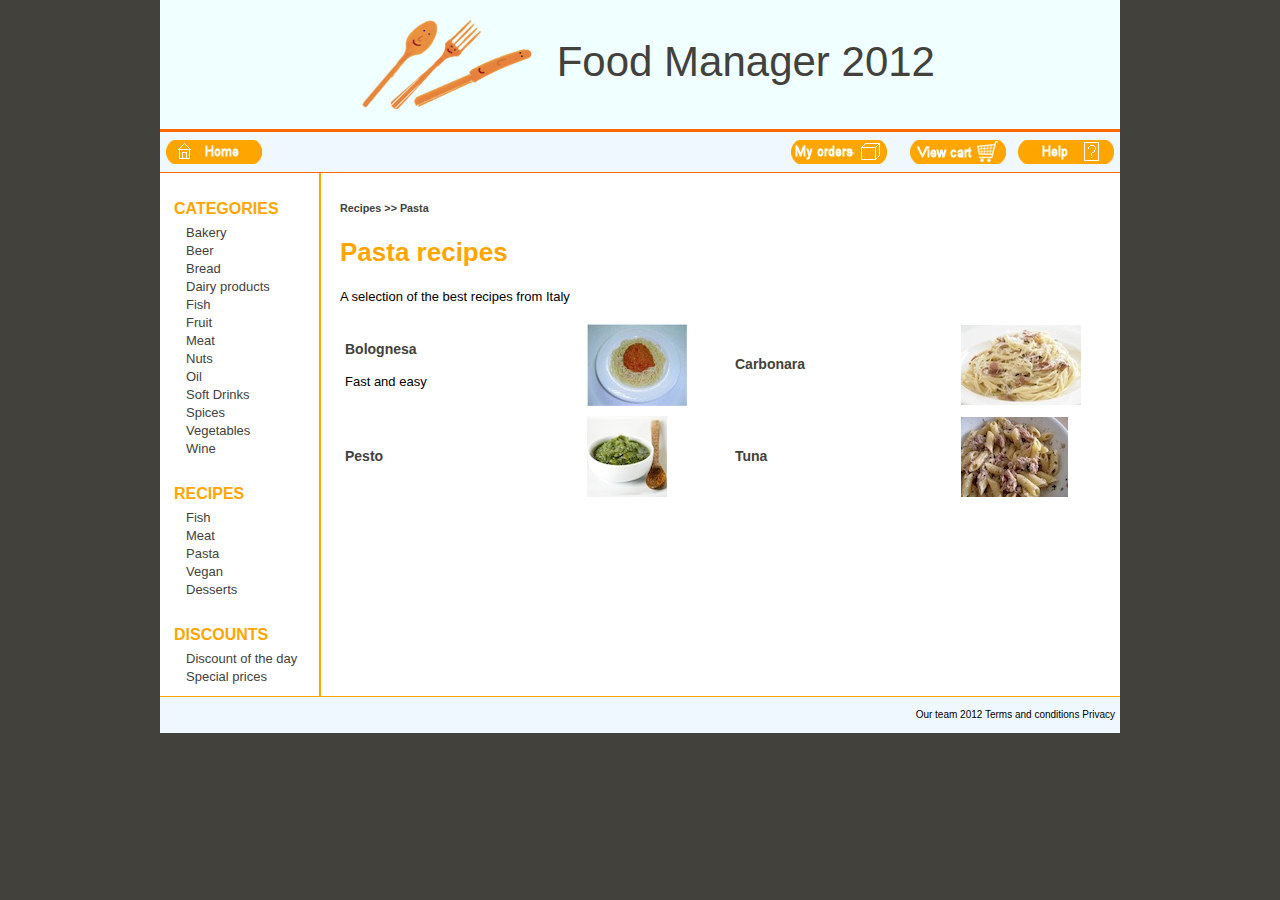
<file: pasta.html>
<!DOCTYPE html PUBLIC "-//W3C//DTD XHTML 1.0 Transitional//EN" "http://www.w3.org/TR/xhtml1/DTD/xhtml1-transitional.dtd">
<html xmlns="http://www.w3.org/1999/xhtml">
<head>
<meta http-equiv="Content-Type" content="text/html; charset=UTF-8" />
<title>OurWebShop</title>
<link href="style.css" rel="stylesheet" type="text/css" />
</head>

<body>

<div class="container">
<div class="header"><a href="index.html"><img src="img/logo.png" alt="Insert Logo Here" name="Insert_logo" width="180" height="89" class="header" id="Insert_logo" style="/* [disabled]background: #C6D580; */ /* [disabled]display:block; */" /></a> 
 <!-- end .header -->Food Manager 2012</div>
   <div class="top_table">
   
    <table width="100%" border="0">
  <tr>
    <th width="65%" scope="col">
    <div align="left"><a href="index.html"><img src="img/home.png" width="96" height="24" alt="Home" /></a></div></th>
    <th width="13%" scope="col"><div align="center"><a href="myorders.html"><img src="img/myorders.png" alt="myorders" /></a></div></th>
    <th width="12%" scope="col"><form target="paypal" action="https://www.paypal.com/cgi-bin/webscr" method="post">
    
 <!-- Identify your business so that you can collect the payments. -->
 <input type="hidden" name="foodmanager2012" value="evarionovoa@gmail.com" />
 
 <!-- Specify a PayPal Shopping Cart View Cart button. -->
 <input type="hidden" name="cmd" value="_cart"/>
 <input type="hidden" name="display" value="1"/>

 <!-- Display the View Cart button. -->
 <input type="image" name="submit"
 src="img/viewcart.png" 
 alt="PayPal - The safer, easier way to pay online"/>
</form>

<div align="center"></div></th>
    <th width="10%" scope="col">
    <div align="center"><a href="help.html"><img src="img/help.png" width="96" height="24" alt="Help"/></a></div></th>
  </tr>
</table>
 </div>
 
<div class="sidebar1">    
<div class="menu_content">CATEGORIES</div>
              <a class="menu_item" href="#">Bakery</a><br/>
              <a class="menu_item" href="#">Beer</a><br/>
              <a class="menu_item" href="Bread.html">Bread</a><br/>
              <a class="menu_item" href="#">Dairy products</a><br/>
              <a class="menu_item" href="#">Fish</a><br/>
              <a class="menu_item" href="#">Fruit</a><br/>
              <a class="menu_item" href="#">Meat	</a><br/>
              <a class="menu_item" href="#">Nuts</a><br/>
              <a class="menu_item" href="#">Oil</a><br/>
              <a class="menu_item" href="#">Soft Drinks</a><br/>
              <a class="menu_item" href="#">Spices</a><br/>
              <a class="menu_item" href="#">Vegetables</a><br/>
              <a class="menu_item" href="#">Wine</a><br/>
              
<div class="menu_content">RECIPES</div>
              <a class="menu_item" href="#">Fish</a><br/>
              <a class="menu_item" href="#">Meat</a><br/>
              <a class="menu_item" href="Bread.html">Pasta</a><br/>
              <a class="menu_item" href="#">Vegan</a><br/>
              <a class="menu_item" href="#">Desserts</a><br/>
              
<div class="menu_content">DISCOUNTS</div>
              <a class="menu_item" href="#">Discount of the day</a><br/>
             <a class="menu_item" href="special_prices.html">Special prices</a><br/>
    
</div>
<!-- end .sidebar1 -->
  
 
<div class="content">
<h5>Recipes &gt;&gt; Pasta</h5>
<h1>Pasta recipes</h1>
  <p>A selection of the best recipes from Italy</p>
  <table width="100%" border="0" cellpadding="5" cellspacing="0">
    <tr>
      <td width="31%"><h3><a href="bolognesa.html">Bolognesa</a></h3>
        <p>Fast and easy</p>  
</td>
      <td width="19%"><img src="img/bolognesa.jpg" width="100" height="82" alt="ruisleipa" /></td>
      <td width="29%"><h3>Carbonara</h3></td>
      <td width="21%"><img src="img/carbonara.jpg" width="120" height="80" alt="kauraleipa" /></td>
    </tr>
    <tr>
      <td><h3>Pesto</h3>
</td>
      <td><img src="img/pesto.jpg" width="80" height="81" alt="Limppu" /></td>
      <td><h3>Tuna</h3>
</td>
      <td><img src="img/tuna.jpg" width="107" height="80" alt="bimbo" /></td>
    </tr>
  </table>
  <h1>&nbsp;</h1>
<!-- end .content --></div>
<div class="footer">
    <p>Our team 2012 Terms and conditions Privacy</p>
    <!-- end .footer --></div>
<!-- end .container --></div>
</body>
</html>
</file>
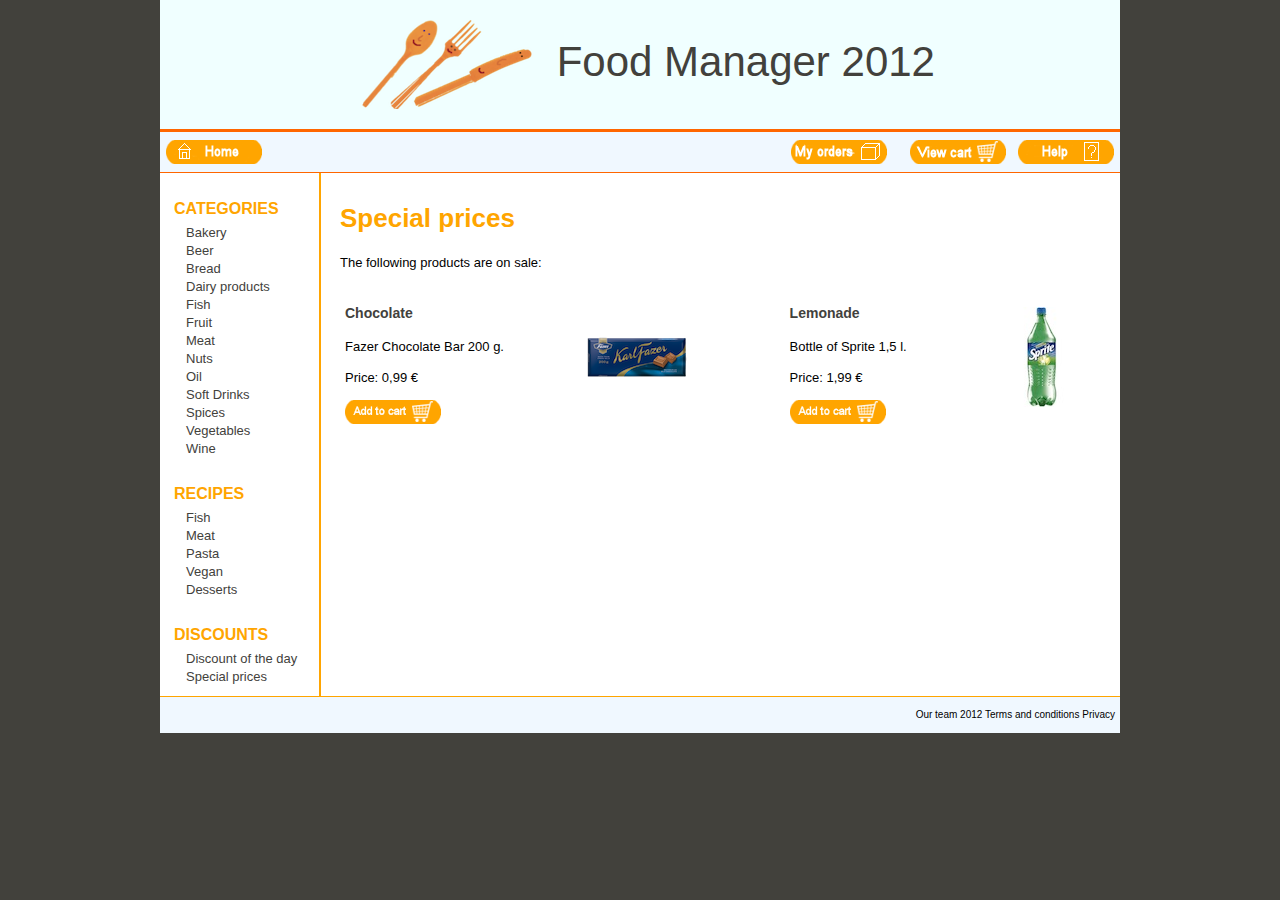
<file: special_prices.html>
<!DOCTYPE html PUBLIC "-//W3C//DTD XHTML 1.0 Transitional//EN" "http://www.w3.org/TR/xhtml1/DTD/xhtml1-transitional.dtd">
<html xmlns="http://www.w3.org/1999/xhtml">
<head>
<meta http-equiv="Content-Type" content="text/html; charset=UTF-8" />
<title>OurWebShop</title>
<link href="style.css" rel="stylesheet" type="text/css" />
</head>

<body>

<div class="container">
<div class="header"><a href="#"><img src="img/logo.png" alt="Insert Logo Here" name="Insert_logo" width="180" height="89" class="header" id="Insert_logo" style="/* [disabled]background: #C6D580; */ /* [disabled]display:block; */" /></a> 
    <!-- end .header -->Food Manager 2012</div>
  <div class="top_table">
   
    <table width="100%" border="0">
  <tr>
    <th width="65%" scope="col"><div align="left"><img src="img/home.png" width="96" height="24" alt="Home" /></div></th>
    <th width="13%" scope="col"><div align="center"><a href="myorders.html"><img src="img/myorders.png" alt="myorders" /></a></div></th>
    <th width="12%" scope="col"><form target="paypal" action="https://www.paypal.com/cgi-bin/webscr" method="post">
    
 <!-- Identify your business so that you can collect the payments. -->
 <input type="hidden" name="foodmanager2012" value="evarionovoa@gmail.com" />
 
 <!-- Specify a PayPal Shopping Cart View Cart button. -->
 <input type="hidden" name="cmd" value="_cart"/>
 <input type="hidden" name="display" value="1"/>

 <!-- Display the View Cart button. -->
 <input type="image" name="submit"
 src="img/viewcart.png" 
 alt="PayPal - The safer, easier way to pay online"/>
</form>
</th>
    <th width="10%" scope="col"><div align="center"><a href="help.html"><img src="img/help.png" width="96" height="24" alt="Help" /></a></div></th>
  </tr>
</table>
</div>
 
<div class="sidebar1">    
<div class="menu_content">CATEGORIES</div>
<a class="menu_item" href="#">Bakery</a><br/>
              <a class="menu_item" href="#">Beer</a><br/>
              <a class="menu_item" href="Bread.html">Bread</a><br/>
              <a class="menu_item" href="#">Dairy products</a><br/>
              <a class="menu_item" href="#">Fish</a><br/>
              <a class="menu_item" href="#">Fruit</a><br/>
              <a class="menu_item" href="#">Meat	</a><br/>
              <a class="menu_item" href="#">Nuts</a><br/>
              <a class="menu_item" href="#">Oil</a><br/>
              <a class="menu_item" href="#">Soft Drinks</a><br/>
              <a class="menu_item" href="#">Spices</a><br/>
              <a class="menu_item" href="#">Vegetables</a><br/>
              <a class="menu_item" href="#">Wine</a><br/>
              
<div class="menu_content">RECIPES</div>
              <a class="menu_item" href="#">Fish</a><br/>
              <a class="menu_item" href="#">Meat</a><br/>
<a class="menu_item" href="pasta.html">Pasta</a><br/>
              <a class="menu_item" href="#">Vegan</a><br/>
              <a class="menu_item" href="#">Desserts</a><br/>
              
<div class="menu_content">DISCOUNTS</div>
              <a class="menu_item" href="#">Discount of the day</a><br/>
              <a class="menu_item" href="special_prices.html">Special prices</a><br/>

    
</div>
<!-- end .sidebar1 -->
  
 
<div class="content">
  <h1>Special prices</h1>
<p>The following products are on sale:</p>
  <table width="100%" border="0" cellpadding="5" cellspacing="0">
    <tr>
      <td width="31%"><h3>Chocolate</h3>
        <p>Fazer Chocolate Bar 200 g.</p>
        <p>Price: 0,99 € </p>
        <form target="paypal" action="https://www.paypal.com/cgi-bin/webscr" 
 method="post"> 
 
 <!-- Identify your business so that you can collect the payments. --> 
 <input type="hidden" name="foodmanager2012" value="evarionovoa@gmail.com" /> 
 
 <!-- Specify a PayPal Shopping Cart Add to Cart button. --> 
 <input type="hidden" name="cmd" value="_cart"/> 
 <input type="hidden" name="add" value="13"/>
 
 <!-- Specify details about the item that buyers will purchase. -->
 <input type="hidden" name="item_name" value="Chocolate"/>
 <input type="hidden" name="item_number" value="1"/>
 <input type="hidden" name="amount" value="0.99" />
 <input type="hidden" name="shipping" value="1.00" />
<input type="hidden" name="shipping2" value="0.50" />
 <input type="hidden" name="currency_code" value="EUR" />
 
 <!-- Display the payment button. -->
 <input type="image" name="submit" 
 src="img/addtocart.png"
 alt="PayPal - The safer, easier way to pay online" /> 
 
</form>
</td>
      <td width="26%"><img src="img/fazer.png" width="100" height="40" alt="ruisleipa" /></td>
      <td width="26%"><h3>Lemonade</h3>
        <p>Bottle of Sprite 1,5 l.</p>
        <p>Price: 1,99 €</p>
        <form target="paypal" action="https://www.paypal.com/cgi-bin/webscr" 
 method="post"> 
 
 <!-- Identify your business so that you can collect the payments. --> 
 <input type="hidden" name="foodmanager2012" value="evarionovoa@gmail.com" /> 
 
 <!-- Specify a PayPal Shopping Cart Add to Cart button. --> 
 <input type="hidden" name="cmd" value="_cart"/> 
 <input type="hidden" name="add" value="14" />
 
 <!-- Specify details about the item that buyers will purchase. --> 
 <input type="hidden" name="item_name" value="Lemonade"/>
 <input type="hidden" name="item_number" value="2"/>
 <input type="hidden" name="amount" value="1.99"/>
 <input type="hidden" name="shipping" value="2.00"/>
 <input type="hidden" name="currency_code" value="EUR"/>
 
 <!-- Display the payment button. -->
 <input type="image" name="submit" 
 src="img/addtocart.png"
 alt="PayPal - The safer, easier way to pay online"/> 
 
</form>

</td>
      <td width="17%"><img src="img/sprite.jpg" width="100" height="100" alt="kauraleipa" /></td>
    </tr>

  </table>

<!-- end .content --></div>
<div class="footer">
    <p>Our team 2012 Terms and conditions Privacy</p>
    <!-- end .footer --></div>
<!-- end .container --></div>
</body>
</html>
</file>
<file: style.css>
@charset "UTF-8";
body {
	font: 100%/1.4 Verdana, Arial, Helvetica, sans-serif;
	background: #42413C;
	margin: 0;
	padding: 0;
	color: #000;
	font-family: Verdana, Arial, Helvetica, sans-serif;
}

/* ~~ Element/tag selectors ~~ */
ul, ol, dl { /* Due to variations between browsers, it's best practices to zero padding and margin on lists. For consistency, you can either specify the amounts you want here, or on the list items (LI, DT, DD) they contain. Remember that what you do here will cascade to the .nav list unless you write a more specific selector. */
	padding: 0;
	margin: 0;
}

h1 {
	color:#FFA500;
	font-family: Verdana, Arial, Helvetica, sans-serif;
}

h2 {
	color: #FFA500;
	font-family: Verdana, Arial, Helvetica, sans-serif;
	
}

h3 {
	font-size: 14px;
	color: #42413C;
	font-family: Verdana, Arial, Helvetica, sans-serif;
}

h5 {
	color: #42413C;
}

a img { /* this selector removes the default blue border displayed in some browsers around an image when it is surrounded by a link */
	border: none;
}

/* ~~ Styling for your site's links must remain in this order - including the group of selectors that create the hover effect. ~~ */
a:link {
	color: #42413C;
	text-decoration: none; /* unless you style your links to look extremely unique, it's best to provide underlines for quick visual identification */
}

a:visited {
	color: #42413C;
	text-decoration: none;
}
a:hover, a:active, a:focus { /* this group of selectors will give a keyboard navigator the same hover experience as the person using a mouse. */
	text-decoration: none;
}

/* ~~this fixed width container surrounds the other divs~~ */
.container {
	width: 960px;
	background: #FFF;
	margin: 0 auto; /* the auto value on the sides, coupled with the width, centers the layout */
	font-family: Verdana, Arial, Helvetica, sans-serif;
}

/* ~~ the header is not given a width. It will extend the full width of your layout. It contains an image placeholder that should be replaced with your own linked logo ~~ */
.header {
	background-color: #F0FFFF;
	text-align: center;
	vertical-align: middle;
	font-size: 42px;
	color: #42413C;
	padding:10px;
}


/* ~~ These are the columns for the layout. ~~ 

1) Padding is only placed on the top and/or bottom of the divs. The elements within these divs have padding on their sides. This saves you from any "box model math". Keep in mind, if you add any side padding or border to the div itself, it will be added to the width you define to create the *total* width. You may also choose to remove the padding on the element in the div and place a second div within it with no width and the padding necessary for your design. You may also choose to remove the padding on the element in the div and place a second div within it with no width and the padding necessary for your design.

2) No margin has been given to the columns since they are all floated. If you must add margin, avoid placing it on the side you're floating toward (for example: a right margin on a div set to float right). Many times, padding can be used instead. For divs where this rule must be broken, you should add a "display:inline" declaration to the div's rule to tame a bug where some versions of Internet Explorer double the margin.

3) Since classes can be used multiple times in a document (and an element can also have multiple classes applied), the columns have been assigned class names instead of IDs. For example, two sidebar divs could be stacked if necessary. These can very easily be changed to IDs if that's your preference, as long as you'll only be using them once per document.

4) If you prefer your nav on the right instead of the left, simply float these columns the opposite direction (all right instead of all left) and they'll render in reverse order. There's no need to move the divs around in the HTML source.

*/
.sidebar1 {
	float: left;
	width: 180px;
	padding-bottom: 10px;
	background-image: url(img/sidebar.png);
	font-family: Verdana, Arial, Helvetica, sans-serif;
}

.menu_content {
	color: #FFA500;
	line-height: 31px;
	margin-top: 20px;
	padding-left: 14px;
	font-weight: bold;
	font-family: Verdana, Arial, Helvetica, sans-serif;
}

.menu_item {
	color: #8d9395;
	text-decoration: none;
	padding-left: 20px;
	margin-top: 10px;
	margin-left: 6px;
	line-height: 18px;
	font-size: 13px;
}

.content {
	padding: 10px 0;
	width: 780px;
	float:left;
	background-color:#FFF;
	font-size: 13px;
	font-family: Verdana, Arial, Helvetica, sans-serif;
	text-align: left;
}

/* ~~ This grouped selector gives the lists in the .content area space ~~ */
.content ul, .content ol { 
	padding: 0 15px 15px 40px; /* this padding mirrors the right padding in the headings and paragraph rule above. Padding was placed on the bottom for space between other elements on the lists and on the left to create the indention. These may be adjusted as you wish. */
}


/* ~~ miscellaneous float/clear classes ~~ */
.fltrt {  /* this class can be used to float an element right in your page. The floated element must precede the element it should be next to on the page. */
	float: right;
	margin-left: 8px;
}
.fltlft { /* this class can be used to float an element left in your page. The floated element must precede the element it should be next to on the page. */
	float: left;
	margin-right: 8px;
}
.clearfloat { /* this class can be placed on a <br /> or empty div as the final element following the last floated div (within the #container) if the #footer is removed or taken out of the #container */
	clear:both;
	height:0;
	font-size: 1px;
	line-height: 0px;
}

.top_table {
	background-color: #F0F8FF;
	color: #FFF;
	border-top-style: solid;
	border-bottom-style: solid;
	border-top-color: #F60;
	border-right-color: #F60;
	border-bottom-color: #F60;
	border-left-color: #F60;
	border-top-width: medium;
	border-right-width: medium;
	border-bottom-width: thin;
	border-left-width: medium;
	padding: 5px 3px;
	font-family: Verdana, Arial, Helvetica, sans-serif;
}
a:hover {
	font-weight: bold;
	font-family: Verdana, Arial, Helvetica, sans-serif;
}

/* ~~ The footer ~~ */
.footer {
	padding: 1px 5px;
	background:#F0F8FF;
	position: relative;/* this gives IE6 hasLayout to properly clear */
	clear: both; /* this clear property forces the .container to understand where the columns end and contain them */
	border-top-width: thin;
	border-top-style: solid;
	border-top-color: #FFA500;
	font-family: Verdana, Arial, Helvetica, sans-serif;
}	
.container .footer p {
	font-size:10px;
	font-family: Verdana, Arial, Helvetica, sans-serif;
	text-align: right;
}
.container .content table tr td p {
	font-size: 13px;
	font-family: Verdana, Arial, Helvetica, sans-serif;
}
.container .content h5 {
	text-align: left;
	font-family: Verdana, Arial, Helvetica, sans-serif;
}

.main_image {
	text-align:center;
	}
</file>
